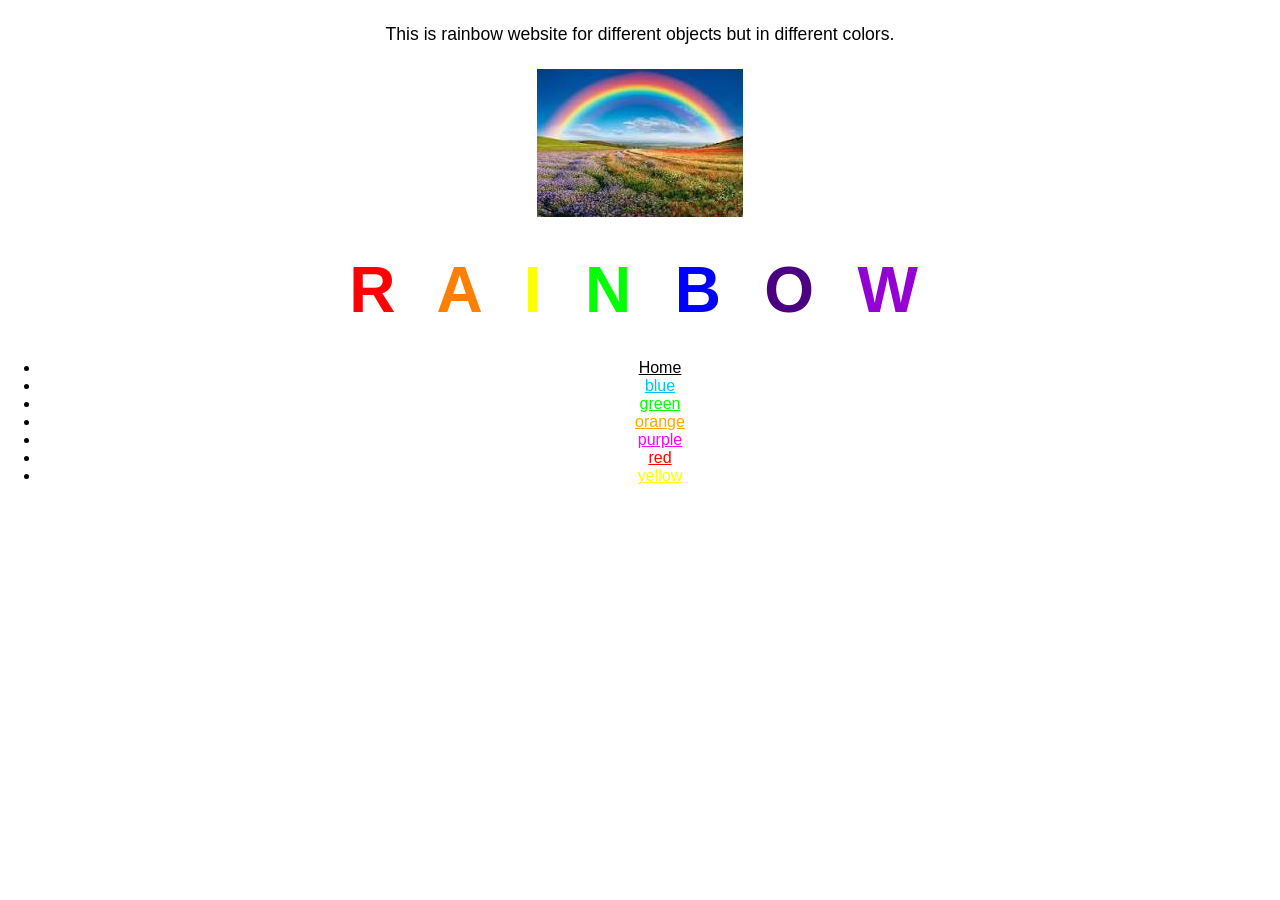
<file: index.html>
<!DOCTYPE html>

<html> 

    <head>
        <meta charset="UTF-8">
        <title>Rainbow</title>
        <link rel="stylesheet" href="style.css">
    </head>


    <body>

        <p>This is rainbow website for different objects but in different colors.</p>

        <img alt="Picture of fish" src="[data-uri]">

        <h1 class="rainbow-word">
            <span class="rainbow-letter">R</span>
            <span class="rainbow-letter">A</span>
            <span class="rainbow-letter">I</span>
            <span class="rainbow-letter">N</span>
            <span class="rainbow-letter">B</span>
            <span class="rainbow-letter">O</span>
            <span class="rainbow-letter">W</span>
        </h1>














        <nav>
            <ul>
                <li>    <a style="color:rgb(0, 0, 0)" href="index.html">Home</a>    </li>
                <li>    <a style="color:rgb(0, 191, 255)" href="colors/blue.html">blue</a>    </li>
                <li>    <a style="color:rgb(0, 255, 0)" href="colors/green.html">green</a>    </li>
                <li>    <a style="color:rgb(255, 166, 0)" href="colors/orange.html">orange</a>    </li>
                <li>    <a style="color:rgb(255, 0, 255)" href="colors/purple.html">purple</a>    </li>
                <li>    <a style="color:rgb(255, 0, 0)" href="colors/red.html">red</a>    </li>
                <li>    <a style="color:rgb(255, 255, 0)" href="colors/yellow.html">yellow</a>    </li>
            </ul>

        </nav>

    </body>



</html>
</file>
<file: style.css>
body {
    text-align: center;
    font-family: Arial, sans-serif;
    margin: 0;
    padding: 0;
}

p {
    margin: 1.5rem auto;
    max-width: 760px;
    font-size: 1.1rem;
}

.rainbow-word {
    margin: 2rem auto;
    font-size: 4rem;
    letter-spacing: 0.2em;
}

.rainbow-letter:nth-child(1) { color: #ff0000; }
.rainbow-letter:nth-child(2) { color: #ff7f00; }
.rainbow-letter:nth-child(3) { color: #ffff00; }
.rainbow-letter:nth-child(4) { color: #00ff00; }
.rainbow-letter:nth-child(5) { color: #0000ff; }
.rainbow-letter:nth-child(6) { color: #4b0082; }
.rainbow-letter:nth-child(7) { color: #9400d3; }
</file>
